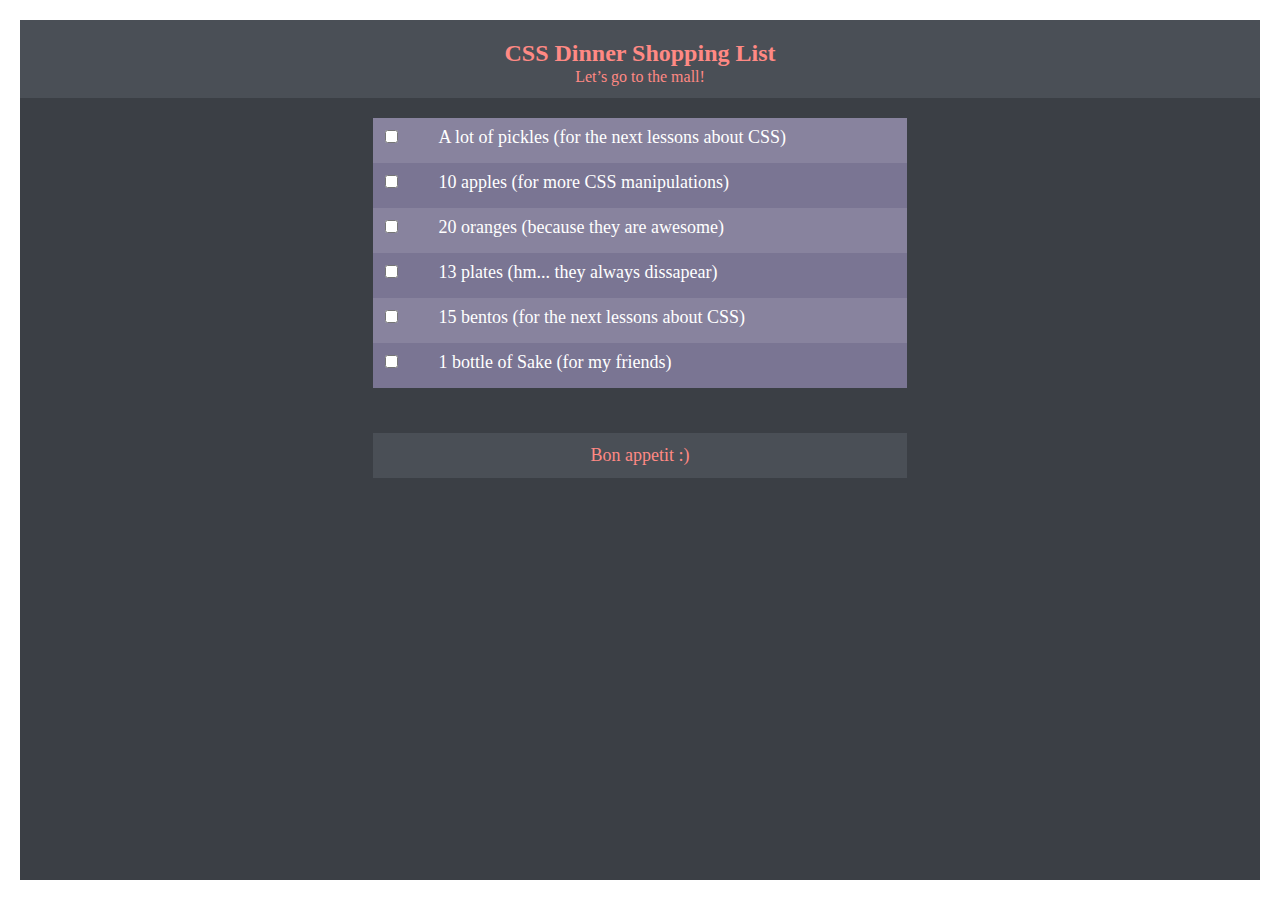
<file: Shoping-list/index.html>
<!DOCTYPE html>
<html lang="en">

<head>
    <meta charset="UTF-8">
    <meta http-equiv="X-UA-Compatible" content="IE=edge">
    <meta name="viewport" content="width=device-width, initial-scale=1.0">
    <title>ShopingList</title>

    <link rel="stylesheet" href="./css/style.css">
    <link rel="stylesheet" href="./css/reset.css">
    <link rel="icon" href="https://flukeout.github.io/favicon.png" type="image/x-icon">

</head>

<body>
    <div class="wrapper">
        <header class="header">
            <h1 class="header__title">
                CSS Dinner Shopping List
            </h1>
            <p class="header__text">
                Let’s go to the mall!
            </p>
        </header>

        <main>
            <form class="form">
                <div class="form__list">
                    <input  id="box1" type="checkbox" name="box1" value="yes">
                    <label class="form__checkbox-text" for="box1">A lot of pickles <span class="form__checkbox-description">for the next lessons about CSS</span></label>
                </div>
                <div class="form__list">
                    <input id="box2" type="checkbox" name="box2" value="yes">
                    <label class="form__checkbox-text" for="box2">10 apples <span class="form__checkbox-description">for more CSS manipulations</span></label>
                </div>
                <div class="form__list">
                    <input id="box3" type="checkbox" name="box3" value="yes">
                    <label class="form__checkbox-text" for="box3">20 oranges <span class="form__checkbox-description">because they are awesome</span></label>
                </div>
                <div class="form__list">
                    <input id="box4" type="checkbox" name="box4" value="yes">
                    <label class="form__checkbox-text" for="box4">13 plates <span class="form__checkbox-description">hm... they always dissapear</span></label>
                </div>
                <div class="form__list">
                    <input id="box5" type="checkbox" name="box5" value="yes">
                    <label class="form__checkbox-text" for="box5"> 15 bentos <span class="form__checkbox-description">for the next lessons about CSS</span></label>
                </div>
                <div class="form__list">
                    <input id="box6" type="checkbox" name="box6" value="yes">
                    <label class="form__checkbox-text" for="box6">1 bottle of Sake <span class="form__checkbox-description">for my friends</span></label>
                </div>
            </form>
        </main>

        <footer class="footer">
            <p class="footer__text"> 
                Bon appetit :)
           </p>
        </footer>
    </div>
</body>

</html>
</file>
<file: Shoping-list/css/style.css>
* {
    transition: all .1s ease-in;
}

body,
html {
    background: #3B3F45;
    border: 10px solid #FFFFFF;
    height: 100%;
    font-family: 'Roboto';
}

.header, .footer {
    text-align: center;
    color: #FF8984;
    background: #4A4F56;
    
}

.header {
    padding-top:19px ;
    padding-bottom: 12px;
}
.header__title {
    font-weight: 700;
    font-size: 24px;
    line-height: 28px;
    
}

.header__text {
    font-size: 16px;
    line-height: 19px;
   
}

p {
    display: inline;
}
.form {
    color: #FFFFFF;
    width: 534px;
    margin:0 auto;
    margin-top: 20px;
}

input {
    margin: 12px 16px 14px 12px;
}

.form__list {
    height: 45px;
    background: #88839E;
    font-size: 18px;
    line-height: 21px;

}
 
.form__list:nth-child(even) {
    background: #7A7593;
}

.form__list:hover {
    background: #625E77;
    border-bottom: 3px solid #FFFFFF;
    border-top: 3px solid #FFFFFF;
}
 .form__list:active {
    background-color: #FF8984;
 }

 input[type="checkbox"]:checked + label{
    color: #9B96AC;
    text-decoration: line-through;
    box-shadow: 0 0 10px rgba(0,0,0,0.3);
}

.form__checkbox-description::before { 
    content: "(";
}
.form__checkbox-description::after {
    content: ")";
}

label{
    padding-left: 20px;
}

.footer {
    background: #4A4F56;
    width: 534px;
    height: 45px;
    margin: 45px auto;
    display: flex;
    justify-content: center;
    align-items: center;
}

.footer__text {
    font-family: 'Roboto';
    font-size: 18px;
    line-height: 21px;
    color: #FF8984;
    
}
</file>
